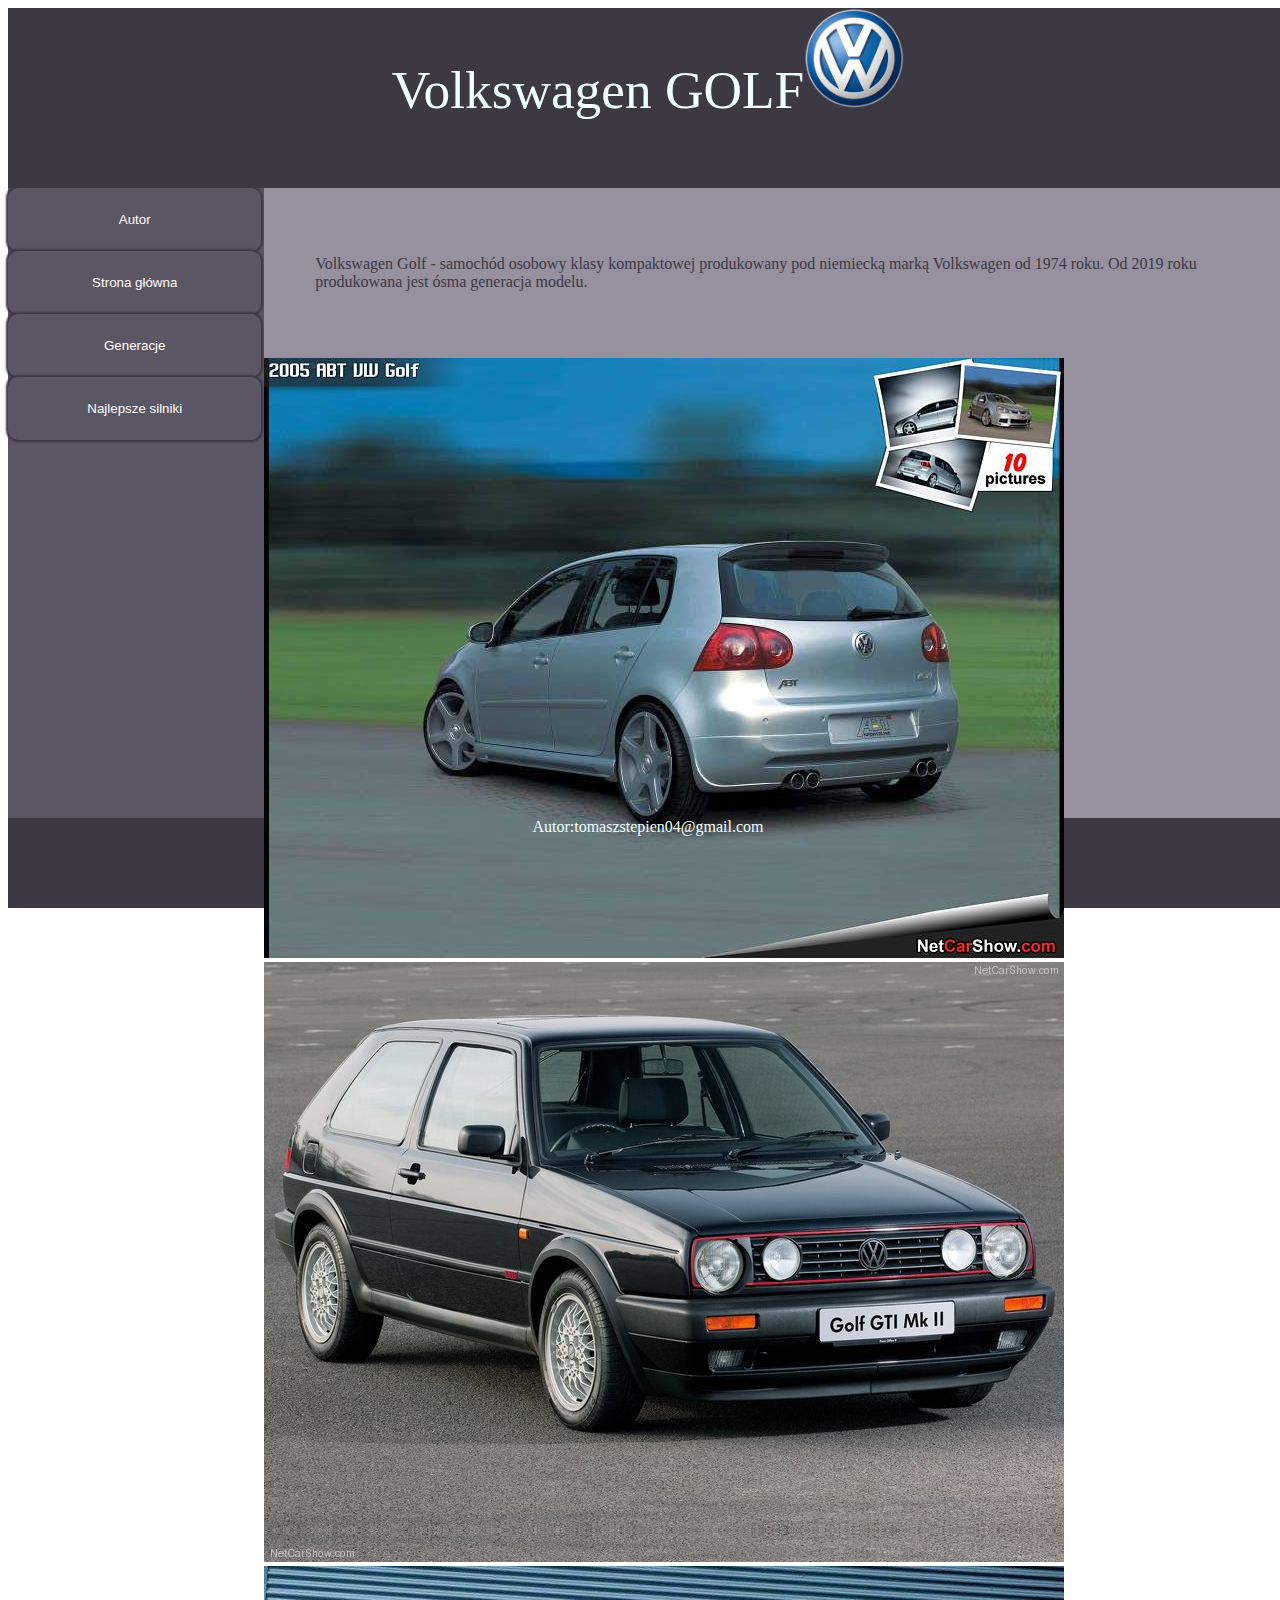
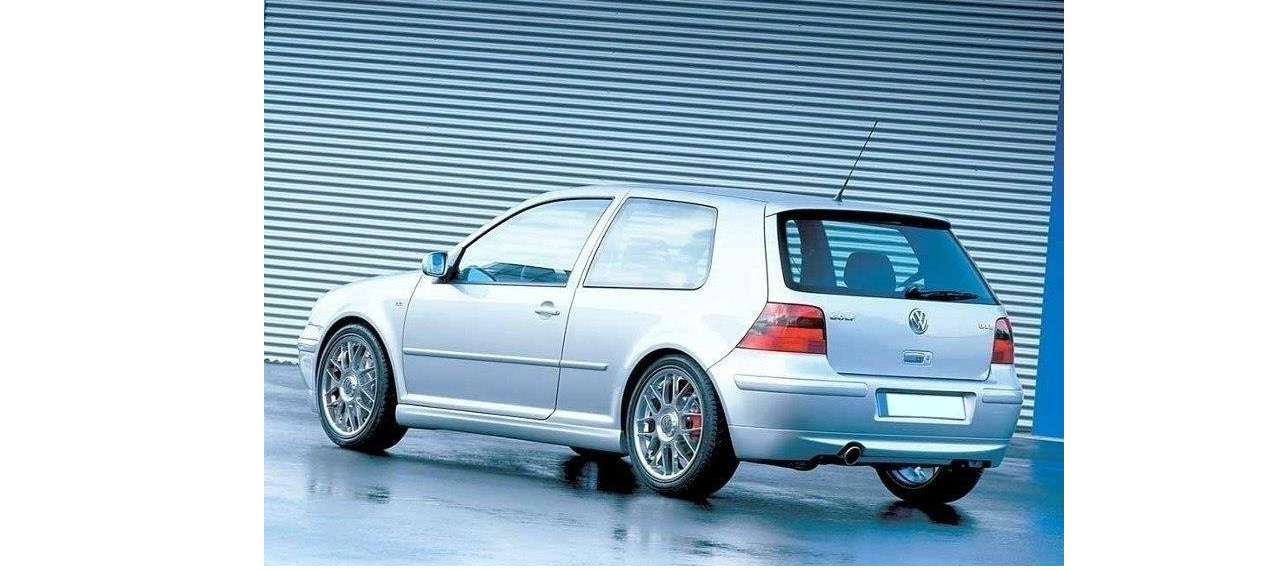
<file: bootstrapprojekt/index.html>
<!doctype html>
<html lang="en">
    <head>
        <meta charset="utf-8">
        <meta name="viewport" content="width=device-width, initial-scale=1">
        <link rel="stylesheet" href="style.css">
        <title>Bootstrap demo</title>
        <link href="https://cdn.jsdelivr.net/npm/bootstrap@5.2.2/dist/css/bootstrap.min.css" rel="stylesheet" integrity="sha384-Zenh87qX5JnK2Jl0vWa8Ck2rdkQ2Bzep5IDxbcnCeuOxjzrPF/et3URy9Bv1WTRi" crossorigin="anonymous">
    </head>
    <body>
        <header>
            <div id="logo">Volkswagen GOLF<img src="logo.png" id="pic1"></div>
            
        </header>
        <section>
            <nav>
                <button id="btnAuthor">Autor</button><br>
                <button id="btnMain">Strona główna</button>
                <a href="gens.html"><button id="btnGens">Generacje</button><br></a>
                <a href="ver.html"><button id="btnGens">Najlepsze silniki</button><br></a>
            </nav>
            <article id="main">
                <p id="mainText"></p>
                <div id="carousel" class="carousel slide col-6" data-bs-ride="carousel" data-bs-interval="1000">
                    <div class="carousel-inner">
                    </div>
                </div>
            </article>
        </section>
        <footer>
            Autor:tomaszstepien04@gmail.com
        </footer>
        <script src="jquery-3.6.1.js"></script>
        <script src="script.js"></script>
        <script src="https://cdn.jsdelivr.net/npm/bootstrap@5.2.2/dist/js/bootstrap.bundle.min.js" integrity="sha384-OERcA2EqjJCMA+/3y+gxIOqMEjwtxJY7qPCqsdltbNJuaOe923+mo//f6V8Qbsw3" crossorigin="anonymous"></script>
    </body>
</html>
</file>
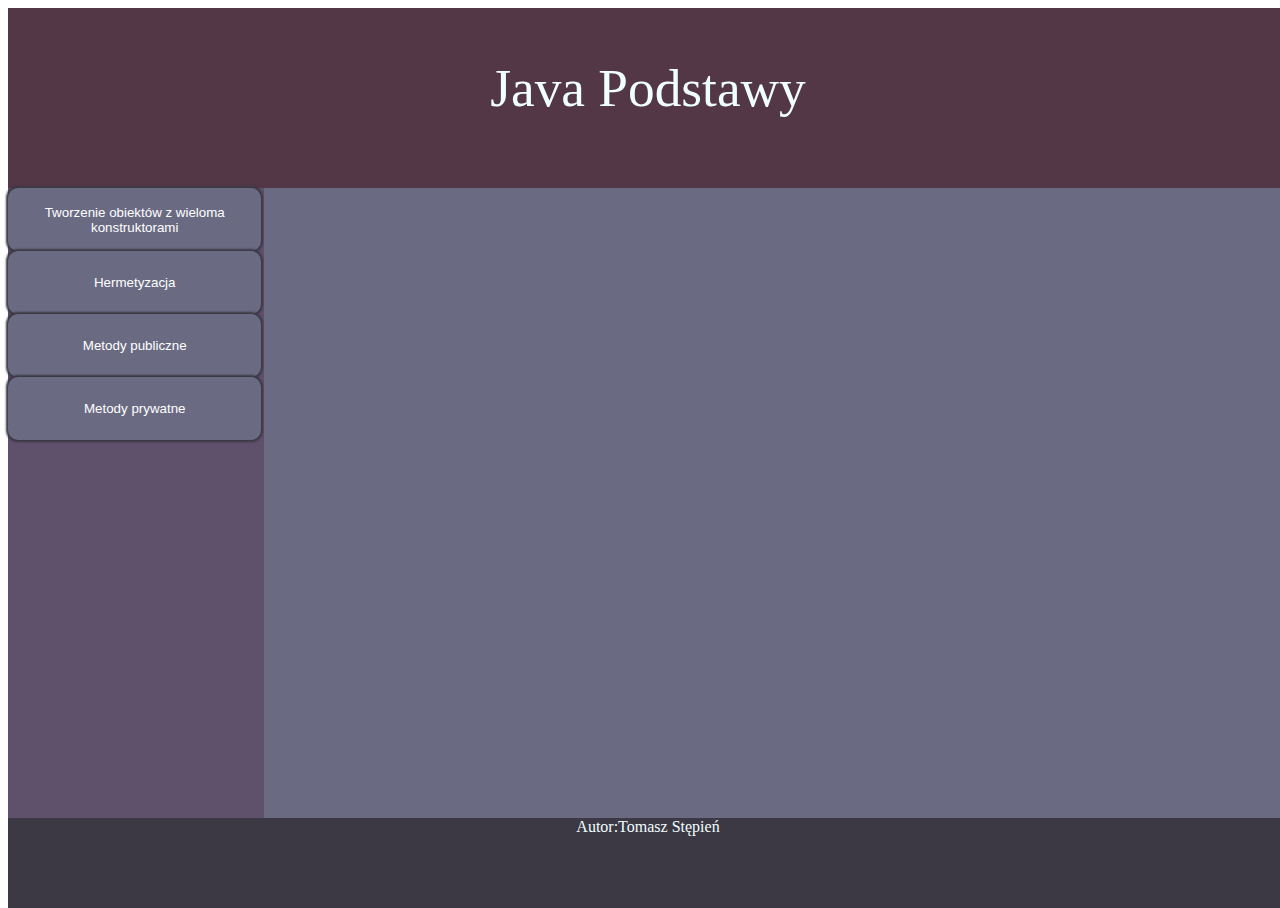
<file: stronadziwna/index.html>
<!doctype html>
<html lang="en">
    <head>
        <meta charset="utf-8">
        <meta name="viewport" content="width=device-width, initial-scale=1">
        <link rel="stylesheet" href="style.css">
        <title>JAVA</title>
        <link href="https://cdn.jsdelivr.net/npm/bootstrap@5.2.2/dist/css/bootstrap.min.css" rel="stylesheet" integrity="sha384-Zenh87qX5JnK2Jl0vWa8Ck2rdkQ2Bzep5IDxbcnCeuOxjzrPF/et3URy9Bv1WTRi" crossorigin="anonymous">
    </head>
    <body>
        <header>
            <div id="logo">Java Podstawy</div>
            
        </header>
        <section>
			<nav>
				<button id="btn1">Tworzenie obiektów z wieloma konstruktorami</button>
				<button id="btn2">Hermetyzacja</button>
				<button id="btn3">Metody publiczne</button>
				<button id="btn4">Metody prywatne</button>
            </nav>
            <article id="main">
                <p id="mainText" style="float:left;"></p>
                <p id="mainPictures" style="float:right;"></p>
            </article>
        </section>
        <footer>
            Autor:Tomasz Stępień
        </footer>
        <script src="jquery-3.6.1.js"></script>
        <script src="script2.js"></script>
        <script src="https://cdn.jsdelivr.net/npm/bootstrap@5.2.2/dist/js/bootstrap.bundle.min.js" integrity="sha384-OERcA2EqjJCMA+/3y+gxIOqMEjwtxJY7qPCqsdltbNJuaOe923+mo//f6V8Qbsw3" crossorigin="anonymous"></script>
    </body>
</html>
</file>
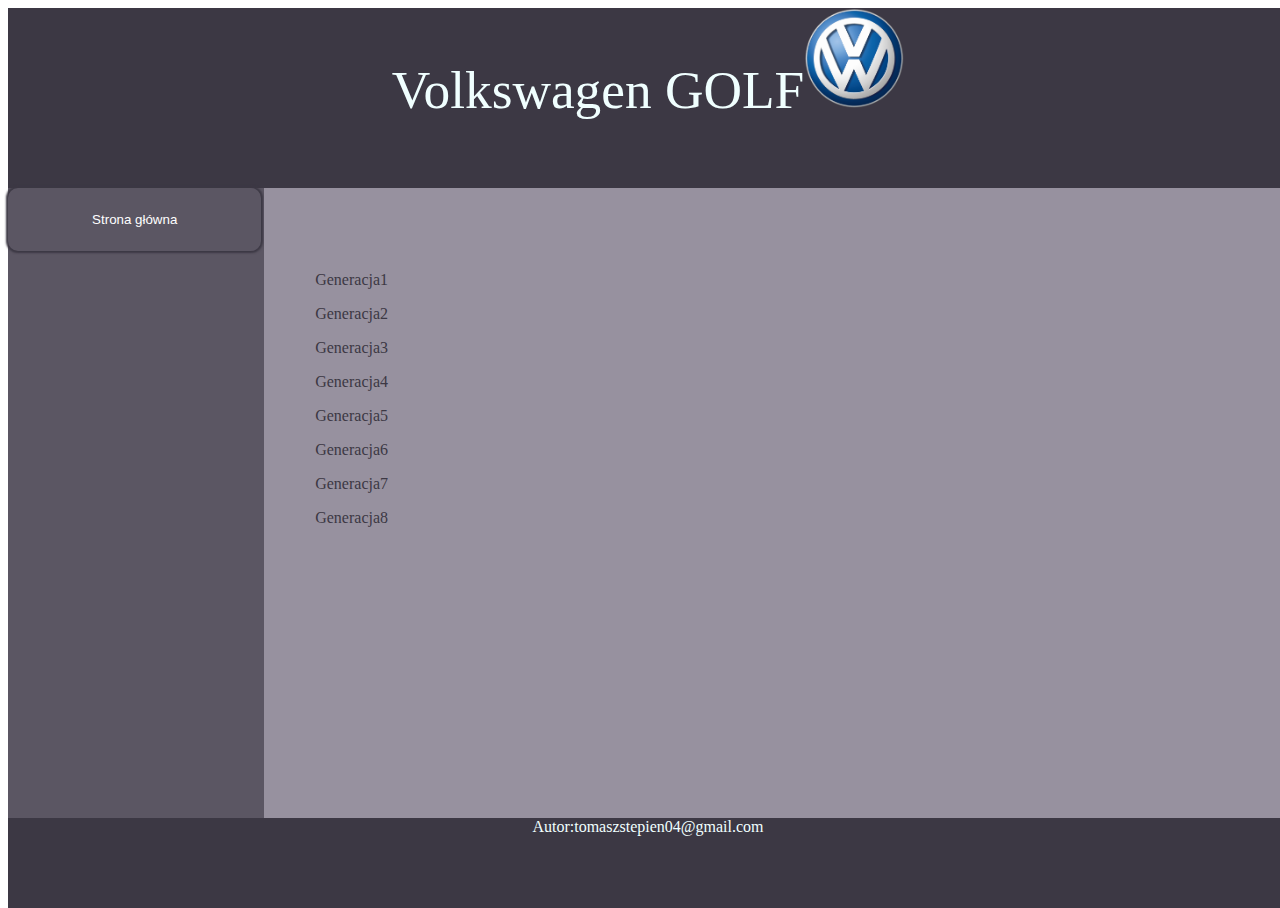
<file: bootstrapprojekt/gens.html>
<!doctype html>
<html lang="en">
    <head>
        <meta charset="utf-8">
        <meta name="viewport" content="width=device-width, initial-scale=1">
        <link rel="stylesheet" href="style.css">
        <title>Bootstrap demo</title>
        <link href="https://cdn.jsdelivr.net/npm/bootstrap@5.2.2/dist/css/bootstrap.min.css" rel="stylesheet" integrity="sha384-Zenh87qX5JnK2Jl0vWa8Ck2rdkQ2Bzep5IDxbcnCeuOxjzrPF/et3URy9Bv1WTRi" crossorigin="anonymous">
    </head>
    <body>
        <header>
            <div id="logo">Volkswagen GOLF<img src="logo.png" id="pic1"></div>
            
        </header>
        <section>
            <nav>
                <a href="index.html"><button id="btnMain">Strona główna</button></a>
            </nav>
            <article id="main">
                <p id="mainText" style="float:left;"></p>
                <p id="mainPictures" style="float:right;"></p>
            </article>
        </section>
        <footer>
            Autor:tomaszstepien04@gmail.com
        </footer>
        <script src="jquery-3.6.1.js"></script>
        <script src="script2.js"></script>
        <script src="https://cdn.jsdelivr.net/npm/bootstrap@5.2.2/dist/js/bootstrap.bundle.min.js" integrity="sha384-OERcA2EqjJCMA+/3y+gxIOqMEjwtxJY7qPCqsdltbNJuaOe923+mo//f6V8Qbsw3" crossorigin="anonymous"></script>
    </body>
</html>
</file>
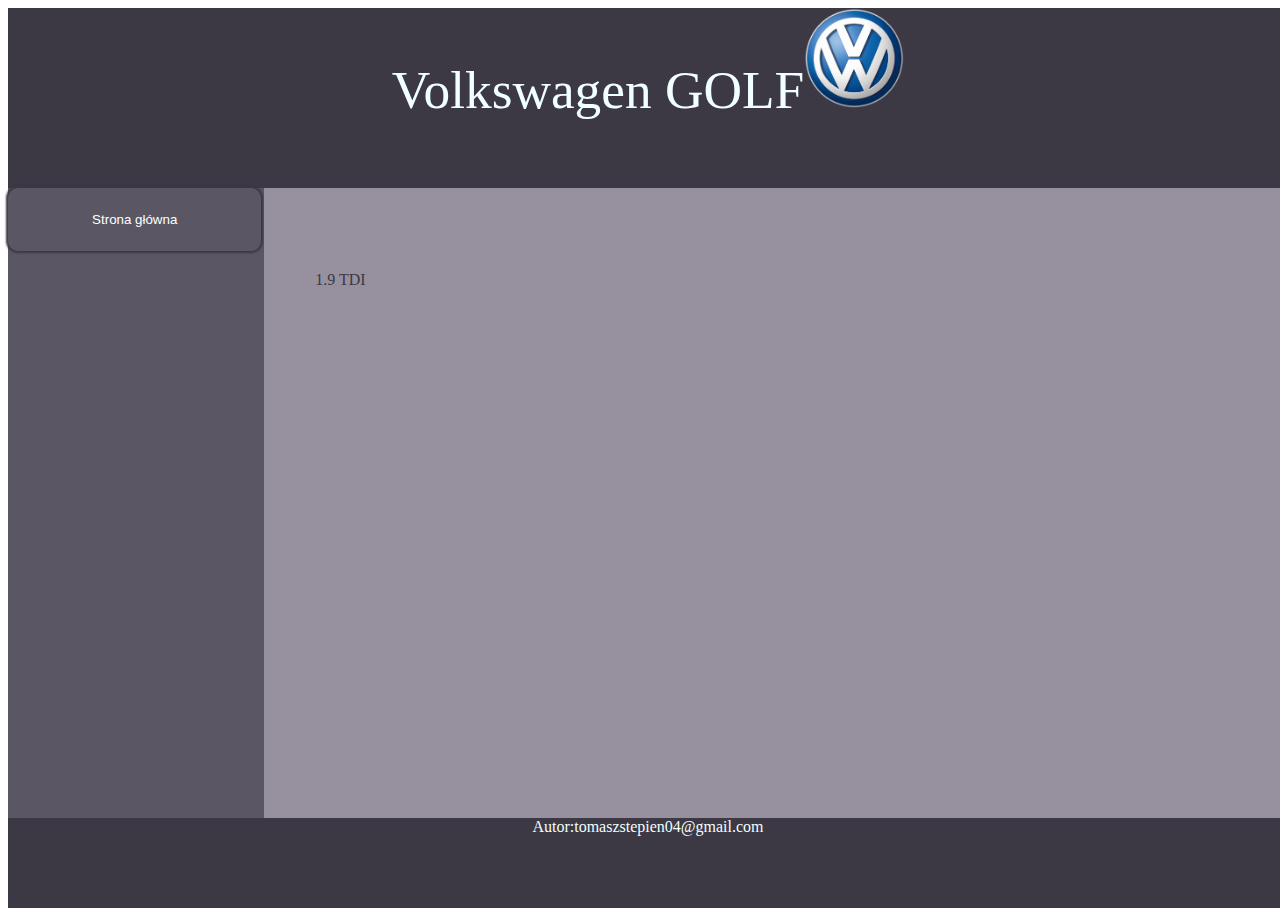
<file: bootstrapprojekt/ver.html>
<!doctype html>
<html lang="en">
    <head>
        <meta charset="utf-8">
        <meta name="viewport" content="width=device-width, initial-scale=1">
        <link rel="stylesheet" href="style.css">
        <title>Bootstrap demo</title>
        <link href="https://cdn.jsdelivr.net/npm/bootstrap@5.2.2/dist/css/bootstrap.min.css" rel="stylesheet" integrity="sha384-Zenh87qX5JnK2Jl0vWa8Ck2rdkQ2Bzep5IDxbcnCeuOxjzrPF/et3URy9Bv1WTRi" crossorigin="anonymous">
    </head>
    <body>
        <header>
            <div id="logo">Volkswagen GOLF<img src="logo.png" id="pic1"></div>
            
        </header>
        <section>
            <nav>
                <a href="index.html"><button id="btnMain">Strona główna</button></a>
            </nav>
            <article id="main">
                <p id="mainText" style="float:left;"></p>
                <p id="mainPictures" style="float:right;"></p>
            </article>
        </section>
        <footer>
            Autor:tomaszstepien04@gmail.com
        </footer>
        <script src="jquery-3.6.1.js"></script>
        <script src="script3.js"></script>
        <script src="https://cdn.jsdelivr.net/npm/bootstrap@5.2.2/dist/js/bootstrap.bundle.min.js" integrity="sha384-OERcA2EqjJCMA+/3y+gxIOqMEjwtxJY7qPCqsdltbNJuaOe923+mo//f6V8Qbsw3" crossorigin="anonymous"></script>
    </body>
</html>
</file>
<file: bootstrapprojekt/style.css>
body,html{
    width: 100%;
    height: 100%;
    
    
}
header{
    background-color: #3c3844;
    width:100%;
    height: 20%;
    color:azure;
}
article{
    float:right;
    background-color: #97919f;
    width: 80%;
    height: 100%; 
    color:#3c3844;
}
nav{
    float:left;
    background-color: #5b5663;
    width: 20%;
    height: 100%;
    color:azure;
}

section{
    width: 100%;
    height: 70%;
    color:azure;
}
footer{
    text-align: center;
    background-color: #3c3844;
    width: 100%;
    height: 10%;
    color:azure;
}
#logo{
    line-height: 300%;
    font-size: 40pt;
    display: block;
    text-align: center;
    color:azure;
}
#pic1{
    width: 100px;
    height: 100px; 
}
button{
    height: 10%;
    width: 99%;
    top:50%;
    background-color:#5b5663;
    color: #fff;
    border:none;
    border-radius:10px;
    box-shadow: 0px 0px 2px 2px #3c3844;
}
#mainText, #mainPictures{
    padding: 5%;
}
#carousel{
    margin-left:auto;
    margin-right:auto;
}
</file>
<file: stronadziwna/style.css>
body,html{
    width: 100%;
    height: 100%;
    
    
}
header{
    background-color: #533747;
    width:100%;
    height: 20%;
    color:azure;
}
article{
    float:right;
    background-color: #6A6B83;
    width: 80%;
    height: 100%; 
    color:black;
}
nav{
    float:left;
    background-color: #5F506B;
    width: 20%;
    height: 100%;
    color:azure;
}

section{
    width: 100%;
    height: 70%;
    color:azure;
}
footer{
    text-align: center;
    background-color: #3c3844;
    width: 100%;
    height: 10%;
    color:azure;
}
#logo{
    line-height: 300%;
    font-size: 40pt;
    display: block;
    text-align: center;
    color:azure;
}

button{
    height: 10%;
    width: 99%;
    top:50%;
    background-color:#6A6B83;
    color: #fff;
    border:none;
    border-radius:10px;
    box-shadow: 0px 0px 2px 2px #3c3844;
}
#mainText, #mainPictures{
    padding: 5%;
}
</file>
